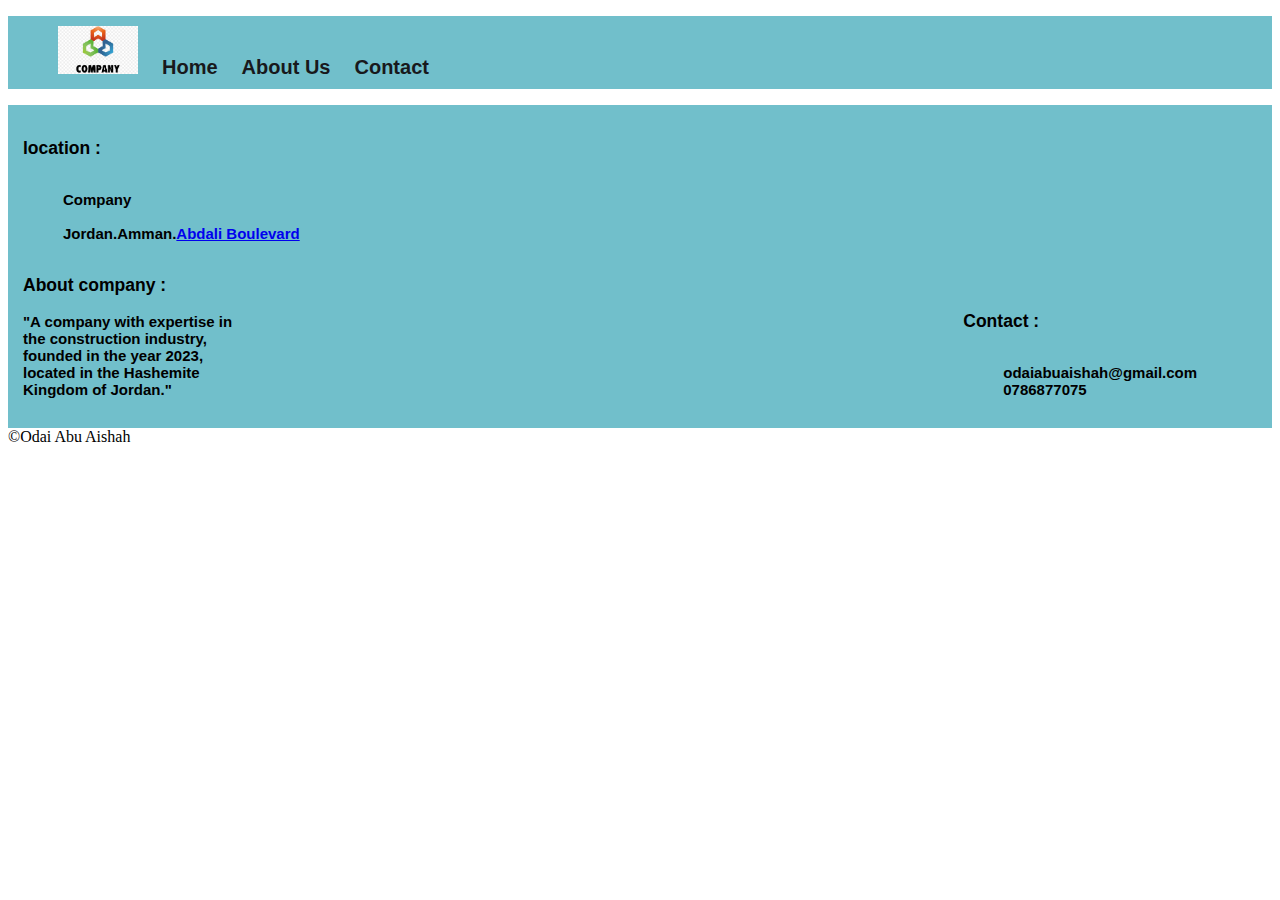
<file: task/About-Html.html>
﻿<!DOCTYPE html>
<html>
<head>
    <meta charset="utf-8" />
    <link href="style.css" rel="stylesheet" />
    <title></title>
</head>
<body>
    <header>
        <nav>


            <ul id="nav_bar">
                <li><img src="images/WhatsApp Image 2023-10-15 at 18.42.38_2f18e6c2.jpg" width="80" /></li>
                <li><a href="index.html">Home</a></li>
                <li><a href="About-Html.html">About Us</a></li>
                <li><a href="contact-Html.html">Contact</a></li>
            </ul>
        </nav>
    </header>

    

    
    <footer>
        <div class="flexcontaner">
            <div class="column">
                <h3>location :</h3>
                <a src="https://www.google.com/maps/embed?pb=!1m18!1m12!1m3!1d52657.922828924835!2d35.951657393014074!3d31.997726385593374!2m3!1f0!2f0!3f0!3m2!1i1024!2i768!4f13.1!3m3!1m2!1s0x151ca071796ca61d%3A0x8e3efea298188239!2z2KjZiNmE2YrapNin2LHYryDYp9mE2LnYqNiv2YTZig!5e1!3m2!1sar!2sjo!4v1697402433165!5m2!1sar!2sjo" width="600" height="450" style="border:0;" allowfullscreen="" loading="lazy" referrerpolicy="no-referrer-when-downgrade"></a>
                <ul>
                    <li>Company</li>
                    <br />
                    <li>Jordan.Amman.<a href="https://www.google.com/maps/embed?pb=!1m18!1m12!1m3!1d52657.922828924835!2d35.951657393014074!3d31.997726385593374!2m3!1f0!2f0!3f0!3m2!1i1024!2i768!4f13.1!3m3!1m2!1s0x151ca071796ca61d%3A0x8e3efea298188239!2z2KjZiNmE2YrapNin2LHYryDYp9mE2LnYqNiv2YTZig!5e1!3m2!1sar!2sjo!4v1697402433165!5m2!1sar!2sjo" width="600" height="450" style="border:0;" allowfullscreen="" loading="lazy" referrerpolicy="no-referrer-when-downgrade">Abdali Boulevard</a></li>
                </ul>
            </div>
            <div class="column">
                <h3>About company :</h3>
                <p>"A company with expertise in the construction industry, founded in the year 2023, located in the Hashemite Kingdom of Jordan."</p>

            </div>
            <div class="column">
                <h3 id="box">Contact :</h3>
                <ul>
                    <li> odaiabuaishah@gmail.com</li>
                    <li>0786877075</li>
                </ul>
            </div>
        </div>

    </footer>
    &copy;Odai Abu Aishah
</body>
</html>
</file>
<file: task/style.css>
﻿body {
}
nav ul li{
                   font-family:sans-serif;
                   font-size:20px;
                   font-weight:bold;
                   list-style-type:none;
                   display:inline-block;
                   padding:10px;

               }
nav a:link{
    text-decoration:none;
    color:#18191c

}

header {
    display: block;
    background-color: #71bfcb;
}
nav a:visited{
    color:blueviolet;
}
nave a:hover{
    color:palevioletred:
}
nav ul{
    text-align:center:
}

main {
    display:block;
    font-family:sans-serif;
    width: 90%;
    margin: 0 auto;
    padding: 20px;
    background-image: url('images/whatsapp image 2023-10-15 at 23.16.39_143d1a84.jpg');
    background-repeat:no-repeat;
    background-size:cover;
    opacity:0.9;

}
h1 {
    text-align: center;
    
}

input{width: 200px;

}
.flex-contaner {
    display: flex;
    flex-direction: column;
}
.box input{
   width:30px;
}
button{
    width:70px;
}
footer {
    font-size: 18px;
    font-family: sans-serif;
    background-color: #71bfcb;
    padding:15px;
}
footer h3{
    color:#000000;
}
footer p{
    width:25%;
}
   footer ul{
       display:inline-block;
   }
footer ul li{
    list-style-type:none;
    
    
   
    
}
.column {
    display: inline-block;
    margin-right:20px;
    font-weight:bold;
    font-size:15px;
}
</file>
